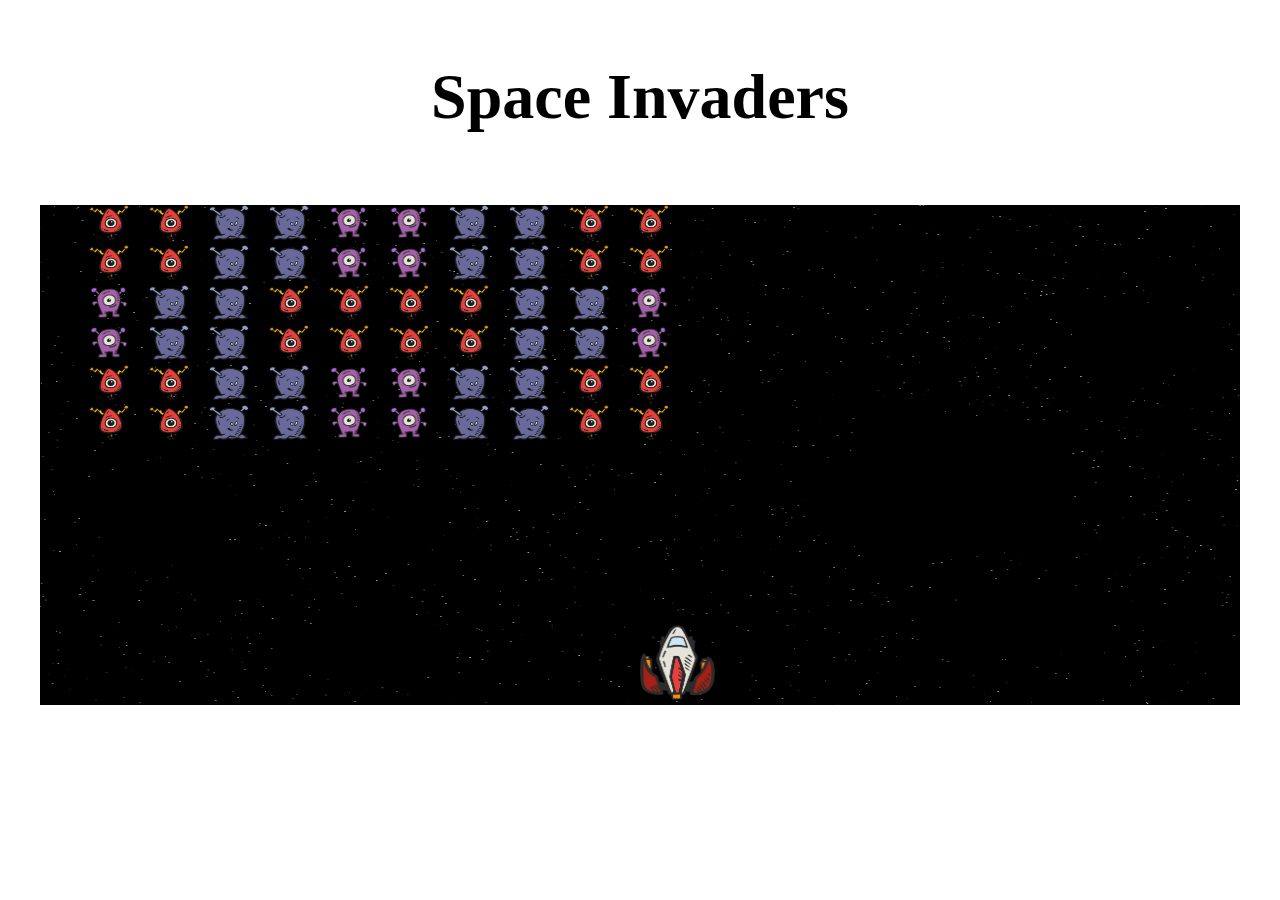
<file: game.html>
<!DOCTYPE html>
<html lang="en">
  <head>
    <meta charset="UTF-8" />
    <meta http-equiv="X-UA-Compatible" content="IE=edge" />
    <meta name="viewport" content="width=device-width, initial-scale=1.0" />
    <link rel="stylesheet" href="./css/normalize.css">
    <link rel="stylesheet" href="./css/style.css">
    <title>Space Invaders</title>
    <link rel="shortcut icon" href="./images/svg/ufo.svg" />
  </head>
  <body>

    <header class="header">
      <div class="container">
        <h1 class="header__title">Space Invaders</h1>
      </div>
    </header>

    <main class="game">
      <div class="container">
        <canvas id="game"></canvas>
      </div>
    </main>
    
    <script type="module" src="./js/index.js"></script>
  </body>
</html>
</file>
<file: css/style.css>
:root {
  --container-offset: 15px;
  --container-width: 1410px;
  --white: #fff;
  --font-family: "Aerospace";
}

@font-face {
  font-family: "Aerospace";
  src: url("../../fonts/../fonts/Aerospace.woff2") format("woff2");
  font-weight: 400;
  font-display: swap;
  font-style: normal;
}
html {
  -webkit-box-sizing: border-box;
          box-sizing: border-box;
}

*,
*::before,
*::after {
  -webkit-box-sizing: inherit;
          box-sizing: inherit;
}

.page {
  height: 100%;
  font-family: var(--font-family, sans-serif);
  -webkit-text-size-adjust: 100%;
}

.page__body {
  margin: 0;
  min-width: 320px;
  min-height: 100%;
  color: var(--white);
  margin: 0;
  background-image: url(../images/space.png);
}

img {
  max-width: 100%;
}

a {
  text-decoration: none;
}

.is-hidden {
  display: none !important;
}

.btn-reset {
  border: none;
  padding: 0;
  background-color: transparent;
  cursor: pointer;
}

.list-reset {
  list-style: none;
  margin: 0;
  padding: 0;
}

.input-reset {
  -webkit-appearance: none;
  -moz-appearance: none;
       appearance: none;
  border: none;
  border-radius: 0;
  background-color: #fff;
}
.input-reset::-webkit-search-decoration, .input-reset::-webkit-search-cancel-button, .input-reset::-webkit-search-results-button, .input-reset::-webkit-search-results-decoration {
  display: none;
}

.visually-hidden {
  position: absolute;
  overflow: hidden;
  margin: -1px;
  border: 0;
  padding: 0;
  width: 1px;
  height: 1px;
  clip: rect(0 0 0 0);
}

.container {
  margin: 0 auto;
  padding: 0 var(--container-offset);
  max-width: var(--container-width);
  display: -webkit-box;
  display: -ms-flexbox;
  display: flex;
  -webkit-box-pack: center;
      -ms-flex-pack: center;
          justify-content: center;
}

.centered {
  text-align: center;
}

.header {
  padding: 60px 0;
  width: 100%;
}

.header__title {
  user-select: none;
  -ms-user-select: none;
  -moz-user-select: none;
  -webkit-user-select: none;
}

canvas {
  border: 1px solid #fff;
}

h1 {
  margin: 0px;
  margin-bottom: 10px;
  font-size: 64px;
}/*# sourceMappingURL=style.css.map */
</file>
